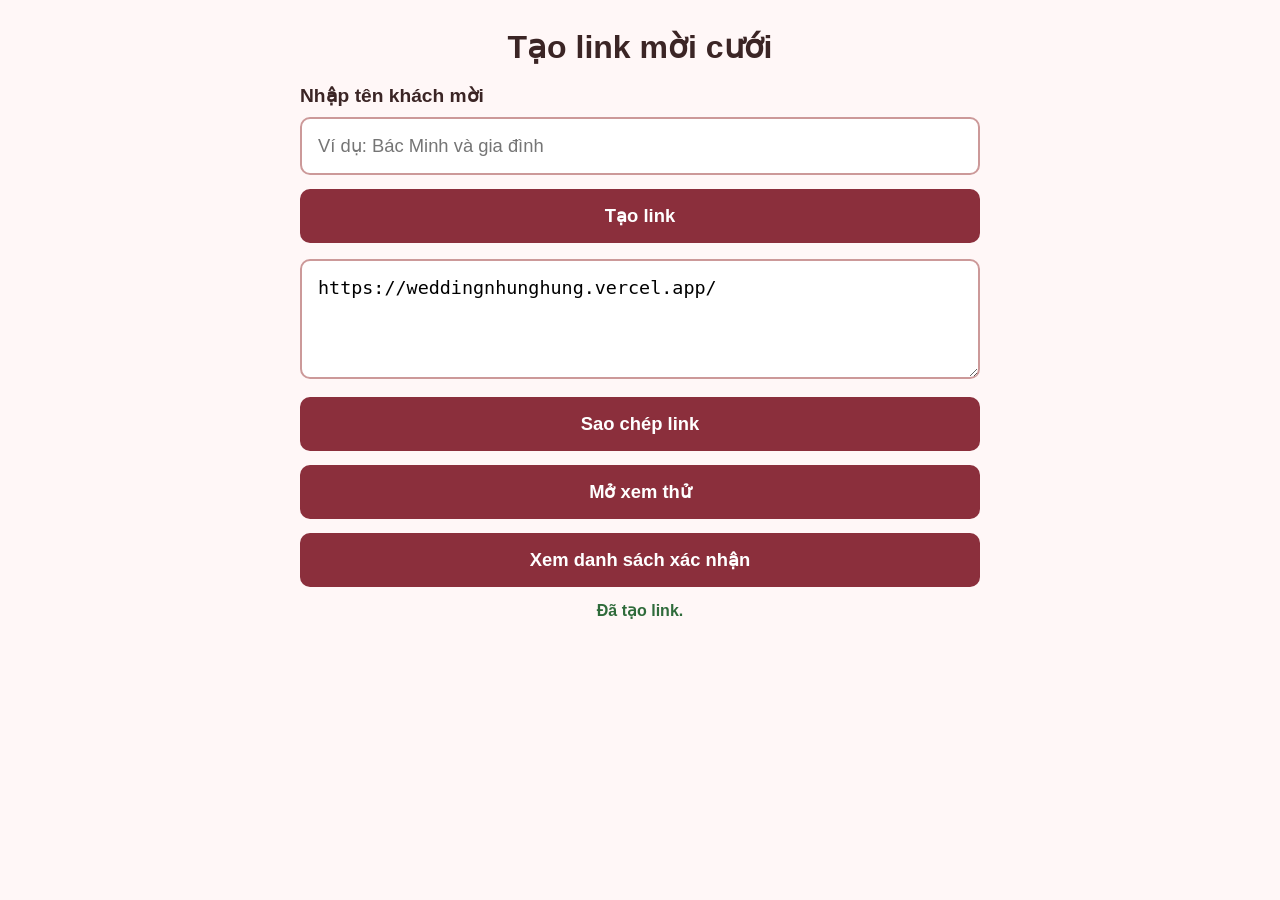
<file: tao-link.html>
<!DOCTYPE html>
<html lang="vi">
<head>
    <meta charset="UTF-8">
    <meta content="IE=edge" http-equiv="X-UA-Compatible">
    <meta content="width=device-width, initial-scale=1" name="viewport">
    <title>Tạo link mời cưới</title>
    <style>
        body {
            margin: 0;
            font-family: Arial, sans-serif;
            background: #fff7f7;
            color: #3b2525;
        }

        main {
            width: min(680px, 100%);
            margin: 0 auto;
            padding: 28px 16px;
        }

        h1 {
            margin: 0 0 18px;
            font-size: 2rem;
            text-align: center;
        }

        label {
            display: block;
            margin-bottom: 10px;
            font-size: 1.2rem;
            font-weight: 700;
        }

        input,
        textarea,
        button,
        a.button {
            width: 100%;
            box-sizing: border-box;
            border-radius: 10px;
            font-size: 1.15rem;
        }

        input,
        textarea {
            border: 2px solid #c99;
            padding: 16px;
            background: #fff;
        }

        textarea {
            min-height: 120px;
            margin-top: 16px;
            resize: vertical;
        }

        button,
        a.button {
            display: block;
            margin-top: 14px;
            border: 0;
            padding: 16px;
            color: #fff;
            background: #8b2f3c;
            font-weight: 700;
            text-align: center;
            text-decoration: none;
            cursor: pointer;
        }

        .secondary {
            background: #5b4b4b;
        }

        .note {
            margin-top: 14px;
            min-height: 28px;
            text-align: center;
            font-size: 1rem;
            font-weight: 700;
            color: #2f6b3b;
        }
    </style>
</head>
<body>
    <main>
        <h1>Tạo link mời cưới</h1>

        <label for="guestName">Nhập tên khách mời</label>
        <input id="guestName" type="text" placeholder="Ví dụ: Bác Minh và gia đình" autocomplete="off">

        <button id="createLink" type="button">Tạo link</button>
        <textarea id="inviteLink" readonly placeholder="Link mời sẽ hiện ở đây"></textarea>
        <button id="copyLink" type="button">Sao chép link</button>
        <a class="button secondary" id="openLink" href="https://weddingnhunghung.vercel.app/" target="_blank" rel="noopener">Mở xem thử</a>
        <a class="button secondary" href="xac-nhan.html" target="_blank" rel="noopener">Xem danh sách xác nhận</a>
        <div class="note" id="message"></div>
    </main>

    <script>
        const guestName = document.getElementById("guestName");
        const inviteLink = document.getElementById("inviteLink");
        const openLink = document.getElementById("openLink");
        const message = document.getElementById("message");
        const inviteBaseUrl = "https://weddingnhunghung.vercel.app/";

        function buildLink() {
            const url = new URL(inviteBaseUrl);
            const name = guestName.value.trim();
            if (name) url.searchParams.set("name", name);
            return url.toString();
        }

        function createLink() {
            const link = buildLink();
            inviteLink.value = link;
            openLink.href = link;
            message.textContent = "Đã tạo link.";
        }

        document.getElementById("createLink").addEventListener("click", createLink);

        document.getElementById("copyLink").addEventListener("click", async function () {
            if (!inviteLink.value) createLink();
            inviteLink.select();
            try {
                await navigator.clipboard.writeText(inviteLink.value);
            } catch (error) {
                document.execCommand("copy");
            }
            message.textContent = "Đã sao chép link.";
        });

        guestName.addEventListener("input", createLink);
        createLink();
    </script>
</body>
</html>
</file>
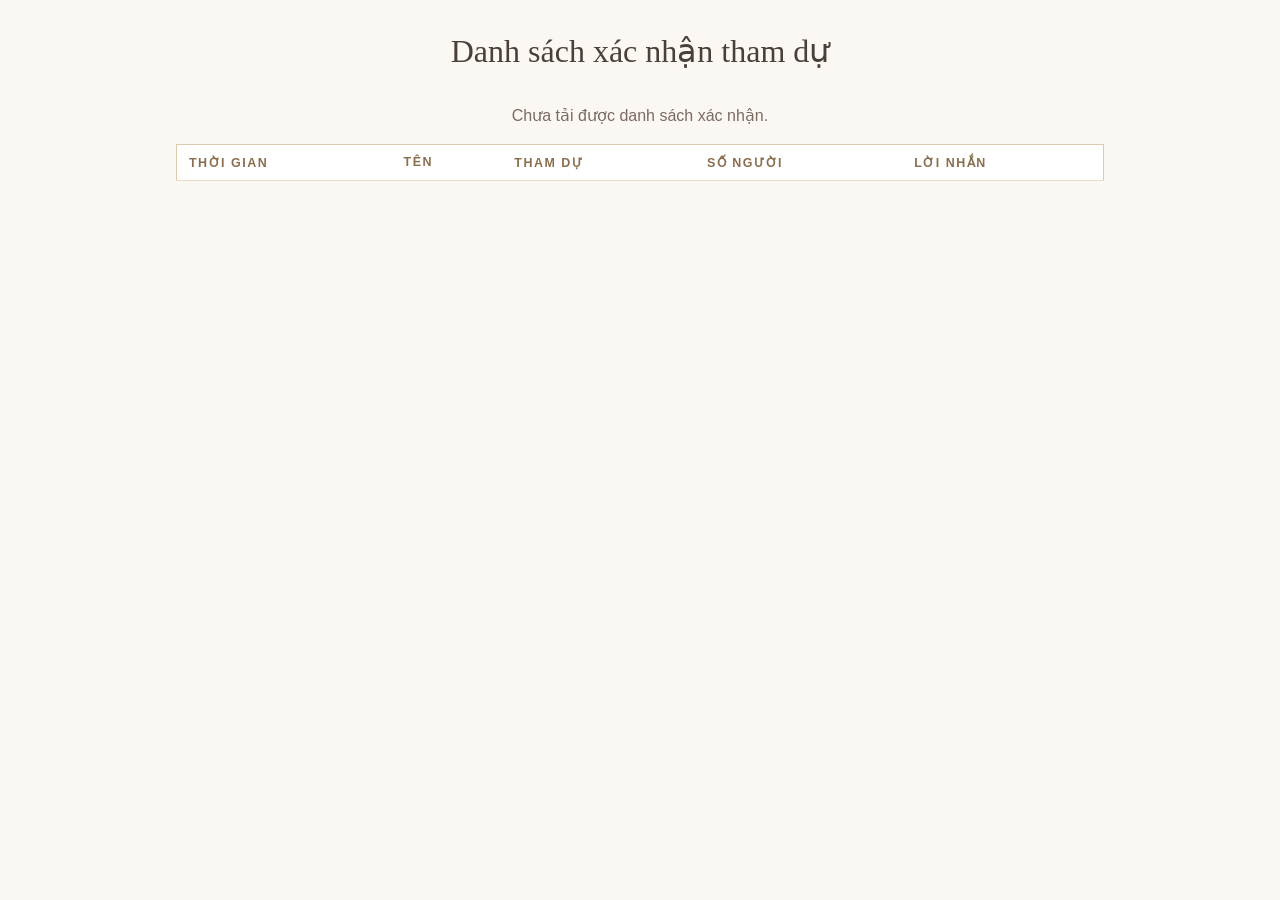
<file: xac-nhan.html>
<!DOCTYPE html>
<html lang="vi">
<head>
    <meta charset="UTF-8">
    <meta content="IE=edge" http-equiv="X-UA-Compatible">
    <meta content="width=device-width, initial-scale=1" name="viewport">
    <title>Danh sách xác nhận tham dự</title>
    <style>
        body {
            margin: 0;
            font-family: Arial, sans-serif;
            background: #fbf8f3;
            color: #4a4039;
        }

        main {
            width: min(960px, 100%);
            margin: 0 auto;
            padding: 32px 16px;
            box-sizing: border-box;
        }

        h1 {
            margin: 0 0 18px;
            font-family: Georgia, "Times New Roman", serif;
            font-size: 2rem;
            font-weight: 400;
            text-align: center;
        }

        .summary {
            display: flex;
            gap: 10px;
            justify-content: center;
            margin-bottom: 18px;
            flex-wrap: wrap;
        }

        .summary span {
            padding: 8px 12px;
            background: #fff;
            border: 1px solid #ddc9ad;
            border-radius: 8px;
            font-weight: 700;
        }

        .status {
            min-height: 24px;
            margin: 0 0 14px;
            text-align: center;
            color: #7a6a62;
        }

        table {
            width: 100%;
            border-collapse: collapse;
            background: #fff;
            border: 1px solid #ddc9ad;
        }

        th,
        td {
            padding: 10px 12px;
            border-bottom: 1px solid #eadbc7;
            text-align: left;
            vertical-align: top;
        }

        th {
            color: #8a6f4f;
            font-size: 0.78rem;
            letter-spacing: 0.12em;
            text-transform: uppercase;
        }

        tr:last-child td {
            border-bottom: 0;
        }

        @media (max-width: 700px) {
            table,
            thead,
            tbody,
            tr,
            th,
            td {
                display: block;
            }

            thead {
                display: none;
            }

            tr {
                border-bottom: 1px solid #ddc9ad;
                padding: 8px 0;
            }

            td {
                border-bottom: 0;
                padding: 6px 12px;
            }

            td::before {
                content: attr(data-label) ": ";
                color: #8a6f4f;
                font-weight: 700;
            }
        }
    </style>
</head>
<body>
    <main>
        <h1>Danh sách xác nhận tham dự</h1>
        <div class="summary" id="rsvpSummary"></div>
        <p class="status" id="rsvpStatus">Đang tải...</p>
        <table>
            <thead>
                <tr>
                    <th>Thời gian</th>
                    <th>Tên</th>
                    <th>Tham dự</th>
                    <th>Số người</th>
                    <th>Lời nhắn</th>
                </tr>
            </thead>
            <tbody id="rsvpRows"></tbody>
        </table>
    </main>

    <script src="scripts/rsvp-config.js?v=20261002-1"></script>
    <script>
        const sheetUrl = window.RSVP_SHEET_URL || "";
        const statusEl = document.getElementById("rsvpStatus");
        const summaryEl = document.getElementById("rsvpSummary");
        const rowsEl = document.getElementById("rsvpRows");

        function cell(label, value) {
            const td = document.createElement("td");
            td.dataset.label = label;
            td.textContent = value || "";
            return td;
        }

        async function loadRows() {
            if (!sheetUrl) {
                statusEl.textContent = "Chưa cấu hình Google Sheet.";
                return;
            }

            try {
                const response = await fetch(sheetUrl);
                const data = await response.json();
                const rows = data.rows || [];
                const yesRows = rows.filter(function(row) { return row.attendance === "Có, mình sẽ đến"; });
                const guestTotal = yesRows.reduce(function(total, row) {
                    return total + (parseInt(row.guestCount, 10) || 0);
                }, 0);

                summaryEl.innerHTML = "";
                [["Phản hồi", rows.length], ["Sẽ đến", yesRows.length], ["Số khách", guestTotal]].forEach(function(item) {
                    const span = document.createElement("span");
                    span.textContent = item[0] + ": " + item[1];
                    summaryEl.appendChild(span);
                });

                rowsEl.innerHTML = "";
                rows.reverse().forEach(function(row) {
                    const tr = document.createElement("tr");
                    tr.appendChild(cell("Thời gian", row.time ? new Date(row.time).toLocaleString("vi-VN") : ""));
                    tr.appendChild(cell("Tên", row.guestName));
                    tr.appendChild(cell("Tham dự", row.attendance));
                    tr.appendChild(cell("Số người", row.guestCount));
                    tr.appendChild(cell("Lời nhắn", row.message));
                    rowsEl.appendChild(tr);
                });

                statusEl.textContent = rows.length ? "" : "Chưa có xác nhận nào.";
            } catch (error) {
                statusEl.textContent = "Chưa tải được danh sách xác nhận.";
            }
        }

        loadRows();
    </script>
</body>
</html>
</file>
